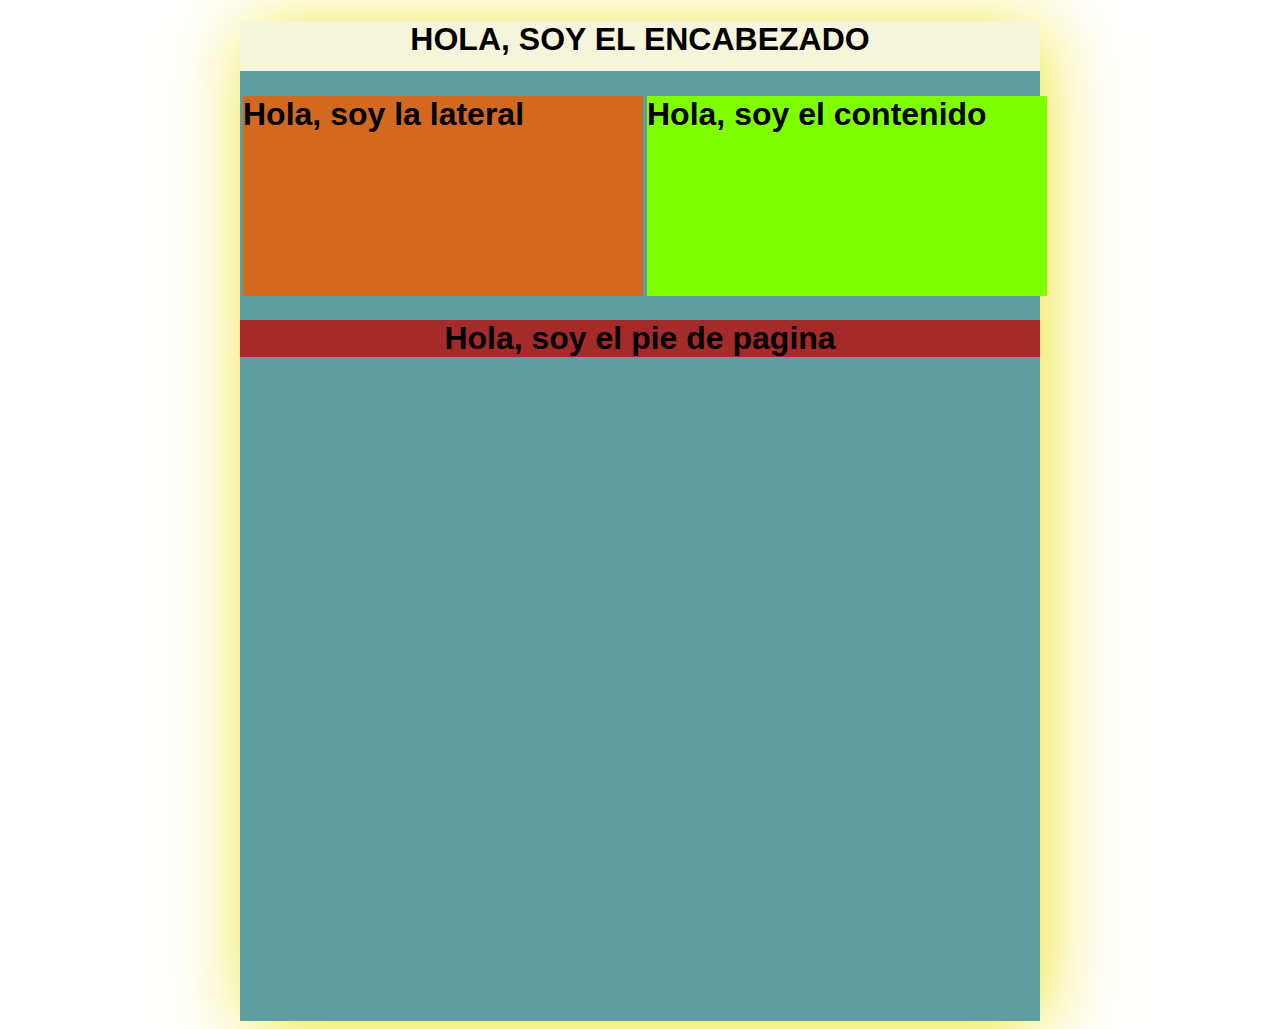
<file: Prueba DIV/index.html>
<!DOCTYPE html>
<html>
    <head>
        <title>Prueba</title>
        <link rel="stylesheet" type="text/css" href="estilo.css">
    </head>
    <body>
        <!-- Contenido principal -->
         <center>
            <div id="principal">
                <div id="encabezado">
                    <h1>Hola, soy el encabezado</h1>
                </div>
                <table border="0">
                    <tr>
                        <td>
                    <div id="contendor-info">
                        <div id="lateral">
                            <h1>Hola, soy la lateral</h1>
                        </div>
                    </td>
                    <td>
                        <div id="contenido">
                            <h1>Hola, soy el contenido</h1>
                        </div>
                    </div>
                </td>
                </tr>
                </table>
                <div id="pie_pagina">
                    <h1>Hola, soy el pie de pagina</h1>
                </div>
            </div>
        </center>
         <!-- Fin Contenido principal -->
    </body>
</html>
</file>
<file: Prueba DIV/estilo.css>
#principal {
    background-color: cadetblue;
    font-family: Verdana, Geneva, Tahoma, sans-serif;
    width: 800px;
    height: 1000px;
    margin: 0;
    -webkit-box-shadow: 6px 7px 74px -3px rgba(237,227,31,1);
-moz-box-shadow: 6px 7px 74px -3px rgba(237,227,31,1);
box-shadow: 6px 7px 74px -3px rgba(237,227,31,1);
}

#encabezado {
    background-color: beige;
    text-align: center;
    text-transform: uppercase;
    text-decoration: dashed;
    height: 50px;
}

#contendor-info {
    background-color: aquamarine;
}

#lateral {
    background-color: chocolate;
    width: 400px;
    height: 200px;
    align-content: left;
}

#contenido {
    background-color: chartreuse;
    width: 400px;
    height: 200px;
}

#pie_pagina {
    background-color: brown;
}


body {
    --sb-track-color: #00afff;
    --sb-thumb-color: #a66baf;
    --sb-size: 5px;
  }
  
  body::-webkit-scrollbar {
    width: var(--sb-size)
  }
  
  body::-webkit-scrollbar-track {
    background: var(--sb-track-color);
    border-radius: 3px;
  }
  
  body::-webkit-scrollbar-thumb {
    background: var(--sb-thumb-color);
    border-radius: 3px;
    
  }
  
  @supports not selector(::-webkit-scrollbar) {
    body {
      scrollbar-color: var(--sb-thumb-color)
                       var(--sb-track-color);
    }
  }
</file>
